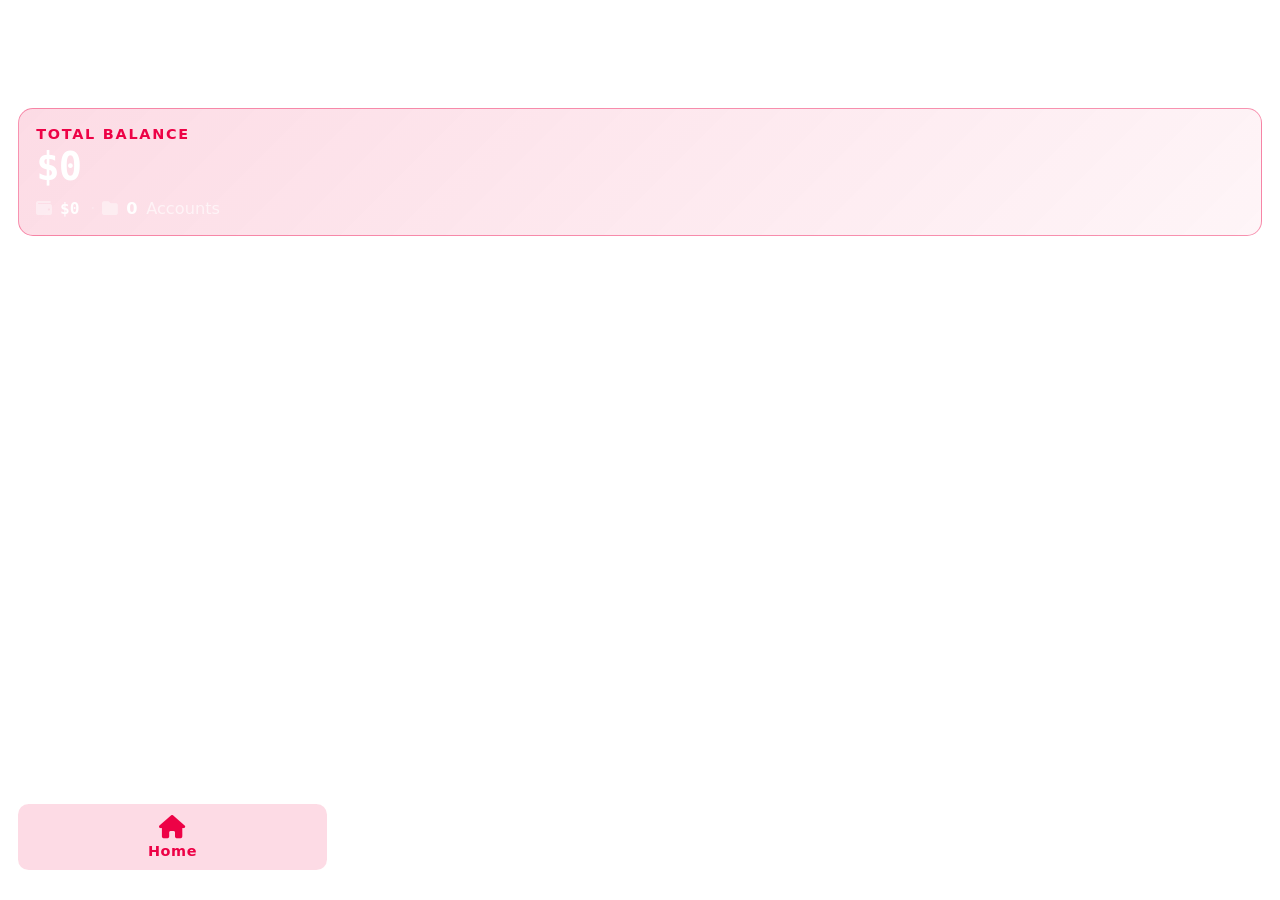
<file: phone/ui/index.html>
<!-- ╔══════════════════════════════════════════════════════════╗
     ║                  qb-banking — by Nerd                    ║
     ║          Developed & maintained by Nerd Studio           ║
     ║              Released under © Nerd 2026                  ║
     ╚══════════════════════════════════════════════════════════╝ -->
<!DOCTYPE html>
<!-- lang/dir set by JS once we detect lb-phone's language. -->
<html>
<head>
<meta charset="UTF-8" />
<meta name="viewport" content="width=device-width, initial-scale=1, maximum-scale=1" />
<title>Fleeca Bank</title>
<link rel="stylesheet" href="style.css" />
<link rel="stylesheet" href="https://cdnjs.cloudflare.com/ajax/libs/font-awesome/6.5.1/css/all.min.css" />
</head>
<body>
<div id="app">

    <!-- ============== HEADER (compact, iOS-like) ============== -->
    <header class="hdr">
        <div class="hdr-title">
            <span data-i18n="appName">Fleeca Bank</span>
            <span class="hdr-tier" id="hdrTier"></span>
        </div>
        <button class="hdr-btn" id="refreshBtn" data-i18n-title="refresh" title="Refresh">
            <i class="fas fa-rotate-right" id="refreshIcon"></i>
        </button>
        <button class="hdr-btn" id="privacyBtn" data-i18n-title="hideBalance" title="Hide balance">
            <i class="fas fa-eye" id="privacyIcon"></i>
        </button>
    </header>

    <!-- ============== BODY ============== -->
    <main class="body">

        <!-- HERO BALANCE -->
        <div class="hero">
            <div class="hero-label" data-i18n="totalBalance">Total Balance</div>
            <div class="hero-value" id="totalBalance">$0</div>
            <div class="hero-stats">
                <span><i class="fas fa-wallet"></i><b id="hdrCash">$0</b></span>
                <span class="dot-sep">·</span>
                <span><i class="fas fa-folder"></i><b id="hdrAccounts">0</b> <span data-i18n="accounts">accounts</span></span>
            </div>
        </div>

        <!-- Frozen pill -->
        <div class="frozen-pill hidden" id="frozenPill">
            <div class="fp-l">
                <i class="fas fa-snowflake"></i>
                <div>
                    <div class="fp-label" data-i18n="frozen">Frozen</div>
                    <div class="fp-value" id="frozenValue">$0</div>
                </div>
            </div>
            <button class="fp-btn" id="claimBtn" data-i18n="claim">Claim</button>
        </div>

        <!-- HOME -->
        <section class="page active" data-page="home">
            <div class="section-title" data-i18n="yourAccounts">Your Accounts</div>
            <div class="acc-list" id="accList">
                <div class="empty">
                    <i class="fas fa-folder-open"></i>
                    <div data-i18n="noAccounts">No accounts yet</div>
                    <div class="empty-sub" data-i18n="visitBank">Visit a Fleeca to open one</div>
                </div>
            </div>
        </section>

        <!-- SEND -->
        <section class="page" data-page="send">
            <div class="section-title" data-i18n="sendMoney">Send Money</div>

            <div class="field">
                <label data-i18n="from">From Account</label>
                <select id="sendFrom"></select>
            </div>

            <div class="field">
                <label data-i18n="recipientType">Recipient</label>
                <div class="seg" id="sendType">
                    <button class="seg-btn active" data-tt="phone_contact" data-i18n="phoneContact">Contact</button>
                    <button class="seg-btn"        data-tt="player_id"     data-i18n="playerId">Player ID</button>
                    <button class="seg-btn"        data-tt="citizen_id"    data-i18n="citizenId">Citizen ID</button>
                </div>
            </div>

            <!-- Manual entry input — shown for player_id / citizen_id -->
            <div class="field" id="sendTargetWrap">
                <label id="sendTargetLabel" data-i18n="playerId">Player ID</label>
                <input type="text" id="sendTarget" placeholder="4" />
            </div>

            <!-- Phone-contact picker — shown when "Contact" is selected -->
            <div class="field" id="sendContactWrap">
                <label data-i18n="phoneContact">Contact</label>
                <button class="contact-pick-btn" id="contactPickBtn">
                    <i class="fas fa-address-book"></i>
                    <span class="cpb-name" id="contactPickedName" data-i18n="tapToChoose">Tap to choose a contact</span>
                    <span class="cpb-num" id="contactPickedNum"></span>
                    <i class="fas fa-chevron-right cpb-arrow"></i>
                </button>
            </div>

            <div class="field">
                <label data-i18n="amount">Amount</label>
                <div class="amt-wrap">
                    <span class="amt-cur">$</span>
                    <input type="number" id="sendAmount" min="1" placeholder="0" />
                </div>
            </div>

            <div class="field">
                <label data-i18n="pin">PIN</label>
                <input type="password" id="sendPin" maxlength="4" placeholder="••••" />
            </div>

            <button class="btn-primary" id="sendBtn">
                <i class="fas fa-paper-plane"></i>
                <span data-i18n="sendBtn">Send Transfer</span>
            </button>
            <div class="form-error" id="sendError"></div>
        </section>

        <!-- HISTORY -->
        <section class="page" data-page="history">
            <div class="section-title">
                <span data-i18n="history">History</span>
                <select id="histAcc" class="inline-sel"></select>
            </div>
            <div class="hist-list" id="histList">
                <div class="empty">
                    <i class="fas fa-receipt"></i>
                    <div data-i18n="noHistory">No transactions</div>
                </div>
            </div>
        </section>

        <!-- SETTINGS -->
        <section class="page" data-page="settings">
            <!-- Quick actions group -->
            <div class="group-title" data-i18n="quickActions">Quick Actions</div>
            <div class="settings-list">
                <button class="settings-row" id="rowCreateAcc">
                    <div class="srow-icon teal"><i class="fas fa-plus"></i></div>
                    <div class="srow-info">
                        <div class="srow-title" data-i18n="createAccount">Create Account</div>
                        <div class="srow-sub" data-i18n="createAccountSub">Open a new individual or joint account</div>
                    </div>
                    <i class="fas fa-chevron-right srow-arrow"></i>
                </button>
                <button class="settings-row hidden" id="rowInvites">
                    <div class="srow-icon orange"><i class="fas fa-envelope"></i></div>
                    <div class="srow-info">
                        <div class="srow-title" data-i18n="pendingInvites">Pending Invitations</div>
                        <div class="srow-sub" id="invitesSub">0</div>
                    </div>
                    <i class="fas fa-chevron-right srow-arrow"></i>
                </button>
            </div>

            <!-- Per-account management -->
            <div class="group-title" data-i18n="manageAccounts">Manage Accounts</div>
            <div class="settings-list" id="acctMgmtList">
                <div class="empty">
                    <i class="fas fa-folder-open"></i>
                    <div data-i18n="noAccounts">No accounts yet</div>
                </div>
            </div>

            <!-- App -->
            <div class="group-title" data-i18n="app">App</div>
            <div class="settings-list">
                <button class="settings-row" id="rowAbout">
                    <div class="srow-icon blue"><i class="fas fa-circle-info"></i></div>
                    <div class="srow-info">
                        <div class="srow-title" data-i18n="aboutApp">About</div>
                        <div class="srow-sub">Fleeca Bank · v1.0.0</div>
                    </div>
                    <i class="fas fa-chevron-right srow-arrow"></i>
                </button>
            </div>
        </section>

        <!-- ACCOUNT DETAIL — opened from Settings, has its own back button -->
        <section class="page" data-page="acct-detail">
            <header class="sub-hdr">
                <button class="back-btn" id="acctBack" aria-label="Back">
                    <i class="fas fa-chevron-left"></i>
                </button>
                <div class="sub-hdr-title" id="acctDetTitle">Account</div>
            </header>

            <!-- Account hero card (with current icon/color) -->
            <div class="acct-hero" id="acctHero">
                <div class="acct-hero-icon" id="acctHeroIcon"><i class="fas fa-user"></i></div>
                <div class="acct-hero-name" id="acctHeroName">—</div>
                <div class="acct-hero-num"  id="acctHeroNum">—</div>
                <div class="acct-hero-bal"  id="acctHeroBal">$0</div>
            </div>

            <div class="settings-list" id="acctActionsList">
                <!-- Built dynamically per-account in JS -->
            </div>
        </section>
    </main>

    <!-- ============== TAB BAR (bottom-fixed, iOS-like) ============== -->
    <nav class="tabs">
        <button class="tab active" data-tab="home">
            <i class="fas fa-house"></i>
            <span data-i18n="home">Home</span>
        </button>
        <button class="tab" data-tab="send">
            <i class="fas fa-paper-plane"></i>
            <span data-i18n="send">Send</span>
        </button>
        <button class="tab" data-tab="history">
            <i class="fas fa-clock-rotate-left"></i>
            <span data-i18n="history">History</span>
        </button>
        <button class="tab" data-tab="settings">
            <i class="fas fa-gear"></i>
            <span data-i18n="settings">Settings</span>
        </button>
    </nav>

    <!-- ============== MODAL ============== -->
    <div class="modal hidden" id="modal">
        <div class="modal-card">
            <div class="modal-grip"></div>
            <div class="modal-head">
                <div class="modal-title" id="modalTitle">Title</div>
                <button class="modal-x" id="modalClose"><i class="fas fa-times"></i></button>
            </div>
            <div class="modal-body" id="modalBody"></div>
            <div class="modal-foot">
                <button class="btn-ghost"   id="modalCancel" data-i18n="cancel">Cancel</button>
                <button class="btn-primary" id="modalOk"    data-i18n="confirm">Confirm</button>
            </div>
        </div>
    </div>

    <!-- ============== TOAST ============== -->
    <div class="toast hidden" id="toast"></div>
</div>
<script src="script.js"></script>
</body>
</html>
</file>
<file: phone/ui/style.css>
/* ╔══════════════════════════════════════════════════════════╗
   ║                  qb-banking — by Nerd                    ║
   ║          Developed & maintained by Nerd Studio           ║
   ║              Released under © Nerd 2026                  ║
   ╚══════════════════════════════════════════════════════════╝ */
/* =========================================================
   qb-banking — designed to feel native to LB Phone
   - All sizing in rem/em (fixBlur requirement)
   - data-theme="light|dark|phone" theming
   - dir="rtl" aware
   - iOS-style rounded corners, compact spacing
   ========================================================= */

* { box-sizing: border-box; margin: 0; padding: 0; }

/* Global zoom knob — scales every rem-sized element uniformly. */
html { font-size: 110%; }

html, body {
    width: 100%; height: 100%;
    background: transparent;
    font-family: -apple-system, BlinkMacSystemFont, 'Segoe UI', 'SF Pro Display',
                 system-ui, 'Helvetica Neue', sans-serif;
    -webkit-font-smoothing: antialiased;
    -moz-osx-font-smoothing: grayscale;
    overflow: hidden;
    user-select: none;
    color: var(--c-text);
}

button { font-family: inherit; cursor: pointer; outline: none; border: none; background: none; }
input, select, textarea { font-family: inherit; outline: none; }

/* Generic utility — overrides any per-element display */
.hidden { display: none !important; }

/* =====================================================
   MOTION TOKENS — one place to tune the "feel" of the app.
   The spring curve is the iOS-style ease-out: starts fast, settles soft.
   ===================================================== */
:root {
    --ease-spring: cubic-bezier(0.32, 0.72, 0, 1);
    --ease-soft:   cubic-bezier(0.16, 1, 0.3, 1);
    --ease-snap:   cubic-bezier(0.2, 0, 0.1, 1);
    --dur-quick:   0.16s;
    --dur-base:    0.26s;
    --dur-page:    0.34s;
}

/* Universal tap feedback: every clickable surface scales slightly on press,
   giving a satisfying tactile feel without needing a JS handler.
   The press state is shorter than the release so it feels responsive. */
button, .acc-card, .settings-row, .contact-item, .member-row,
.tab, .seg-btn, .picker-cell, .color-dot, .hdr-btn {
    -webkit-tap-highlight-color: transparent;
    transition-timing-function: var(--ease-spring) !important;
}
button:active, .acc-card:active, .settings-row:active, .contact-item:active,
.member-row:active, .seg-btn:active, .picker-cell:active, .color-dot:active,
.hdr-btn:active, .tab:active, .back-btn:active, .acc-send:active,
.contact-pick-btn:active, .modal-x:active {
    transform: scale(0.97);
    transition-duration: 0.06s;
}
.btn-primary:active, .fp-btn:active, .kick-btn:active { transform: scale(0.96); }

/* =====================================================
   THEME TOKENS
   ===================================================== */
:root,
[data-theme="dark"],
[data-theme="phone"] {
    --c-bg:           transparent;
    --c-card:         rgba(255,255,255,0.05);
    --c-card-h:       rgba(255,255,255,0.08);
    --c-card-2:       rgba(255,255,255,0.03);
    --c-border:       rgba(255,255,255,0.08);
    --c-border-h:     rgba(255,255,255,0.16);
    --c-text:         rgba(255,255,255,0.95);
    --c-text-sec:     rgba(255,255,255,0.62);
    --c-text-dim:     rgba(255,255,255,0.40);
    --c-green:        #34d399;
    --c-green-bg:     rgba(52,211,153,0.14);
    --c-green-bdr:    rgba(52,211,153,0.30);
    --c-red:          #f87171;
    --c-red-bg:       rgba(248,113,113,0.14);
    --c-red-bdr:      rgba(248,113,113,0.30);
    --c-blue:         #60a5fa;
    --c-blue-bg:      rgba(96,165,250,0.14);
    --c-blue-bdr:     rgba(96,165,250,0.30);
    --c-orange:       #fbbf24;
    --c-orange-bg:    rgba(251,191,36,0.14);
    --c-cyan:         #22d3ee;
    --c-cyan-bg:      rgba(34,211,238,0.14);
    --c-cyan-bdr:     rgba(34,211,238,0.30);
    --c-purple:       #a78bfa;
    --c-purple-bg:    rgba(167,139,250,0.14);
}

[data-theme="light"] {
    --c-bg:           transparent;
    --c-card:         rgba(0,0,0,0.04);
    --c-card-h:       rgba(0,0,0,0.07);
    --c-card-2:       rgba(0,0,0,0.025);
    --c-border:       rgba(0,0,0,0.08);
    --c-border-h:     rgba(0,0,0,0.16);
    --c-text:         #1a1a1a;
    --c-text-sec:     rgba(15,17,22,0.65);
    --c-text-dim:     rgba(15,17,22,0.40);
    --c-green:        #16a34a;
    --c-green-bg:     rgba(22,163,74,0.10);
    --c-green-bdr:    rgba(22,163,74,0.25);
    --c-red:          #dc2626;
    --c-red-bg:       rgba(220,38,38,0.10);
    --c-red-bdr:      rgba(220,38,38,0.25);
    --c-blue:         #2563eb;
    --c-blue-bg:      rgba(37,99,235,0.10);
    --c-blue-bdr:     rgba(37,99,235,0.25);
    --c-orange:       #d97706;
    --c-orange-bg:    rgba(217,119,6,0.10);
    --c-cyan:         #0891b2;
    --c-cyan-bg:      rgba(8,145,178,0.10);
    --c-cyan-bdr:     rgba(8,145,178,0.25);
    --c-purple:       #7c3aed;
    --c-purple-bg:    rgba(124,58,237,0.10);
}

/* =====================================================
   APP SHELL
   ===================================================== */
#app {
    width: 100%; height: 100%;
    background: var(--c-bg);
    color: var(--c-text);
    display: flex; flex-direction: column;
}

/* =====================================================
   HEADER — top padding leaves room for the lb-phone status bar
   (system time, dynamic-island, signal, battery). lb-phone V2 uses an
   iOS-style ~50px (3.1rem) status bar drawn on top of the app's iframe,
   so we keep that whole area clear.
   ===================================================== */
.hdr {
    flex-shrink: 0;
    display: flex; align-items: center; justify-content: space-between;
    padding: 3.4rem 1rem 0.55rem;
    gap: 0.6rem;
    min-width: 0;
}
.hdr-title {
    flex: 1; min-width: 0;
    display: flex; align-items: baseline; gap: 0.5rem;
    font-size: 1.35rem;
    font-weight: 700;
    color: var(--c-text);
    letter-spacing: -0.01em;
    white-space: nowrap; overflow: hidden; text-overflow: ellipsis;
}
.hdr-title > span:first-child {
    overflow: hidden; text-overflow: ellipsis;
}
.hdr-tier {
    flex-shrink: 0;
    font-size: 0.72rem; font-weight: 700;
    padding: 0.22rem 0.55rem;
    background: var(--c-green-bg);
    color: var(--c-green);
    border-radius: 0.3rem;
    letter-spacing: 0.08em;
    text-transform: uppercase;
}
.hdr-tier:empty { display: none; }
.hdr-tier.bronze   { background: rgba(180,83,9,0.18); color: #d97706; }
.hdr-tier.silver   { background: rgba(148,163,184,0.18); color: #cbd5e1; }
.hdr-tier.gold     { background: rgba(234,179,8,0.18); color: #facc15; }
.hdr-tier.platinum { background: rgba(167,139,250,0.18); color: var(--c-purple); }

.hdr-btn {
    flex-shrink: 0;
    width: 2rem; height: 2rem;
    display: flex; align-items: center; justify-content: center;
    background: var(--c-card);
    color: var(--c-text-sec);
    font-size: 0.85rem;
    border-radius: 50%;
    transition: all 0.2s ease;
}
.hdr-btn:hover { background: var(--c-card-h); color: var(--c-text); }

/* =====================================================
   BODY (scrollable)
   ===================================================== */
.body {
    flex: 1;
    overflow-y: auto;
    padding: 0 1rem 0.6rem;
    -webkit-overflow-scrolling: touch;
    overscroll-behavior: contain;
    scroll-behavior: smooth;
}
.body::-webkit-scrollbar { width: 0; }

/* =====================================================
   HERO BALANCE (compact, iOS card style)
   ===================================================== */
.hero {
    margin: 0.2rem 0 0.7rem;
    padding: 0.95rem 1rem;
    background: linear-gradient(135deg,
                  var(--c-green-bg) 0%,
                  rgba(52,211,153,0.04) 100%);
    border: 1px solid var(--c-green-bdr);
    border-radius: 0.85rem;
    display: flex; flex-direction: column; gap: 0.25rem;
}
.hero-label {
    font-size: 0.82rem;
    color: var(--c-green); opacity: 0.8;
    text-transform: uppercase;
    letter-spacing: 0.12em;
    font-weight: 700;
}
.hero-value {
    font-size: 2.2rem;
    font-weight: 700;
    color: var(--c-green);
    font-variant-numeric: tabular-nums;
    line-height: 1.1;
    letter-spacing: -0.02em;
    transition: transform var(--dur-base) var(--ease-spring),
                color var(--dur-base) var(--ease-spring);
}
.hero-stats {
    display: flex; align-items: center; gap: 0.4rem;
    font-size: 0.92rem;
    color: var(--c-text-sec);
    flex-wrap: wrap;
    margin-top: 0.35rem;
}
.hero-stats i { font-size: 0.9rem; margin-right: 0.25rem; opacity: 0.7; }
.hero-stats b { font-weight: 600; color: var(--c-text); margin: 0 0.2rem; }
.dot-sep { opacity: 0.4; }

/* Frozen pill — no entry animation. Toggling .hidden is enough; an
   animation here would re-fire on every snapshot push and feel like
   a flash. */
.frozen-pill {
    margin: 0 0 0.7rem;
    padding: 0.6rem 0.85rem;
    background: var(--c-cyan-bg);
    border: 1px solid var(--c-cyan-bdr);
    border-radius: 0.7rem;
    display: flex; align-items: center; justify-content: space-between;
}
.frozen-pill.hidden { display: none; }
.fp-l { display: flex; align-items: center; gap: 0.6rem; color: var(--c-cyan); }
.fp-l > i { font-size: 1rem; }
.fp-label {
    font-size: 0.72rem; opacity: 0.85;
    text-transform: uppercase; letter-spacing: 0.1em; font-weight: 700;
}
.fp-value {
    font-size: 1.15rem; font-weight: 700;
    line-height: 1.1; margin-top: 0.1rem;
    font-variant-numeric: tabular-nums;
}
.fp-btn {
    padding: 0.6rem 1.05rem;
    background: var(--c-cyan); color: #0d1117;
    border-radius: 0.45rem;
    font-size: 0.85rem; font-weight: 700;
    text-transform: uppercase; letter-spacing: 0.08em;
    transition: opacity 0.2s ease;
}
.fp-btn:hover { opacity: 0.85; }

/* =====================================================
   PAGES
   ===================================================== */
.page { display: none; }
.page.active { display: block; }
/* Page entry animations are gated behind `.is-fresh` so they only run
   when JS adds it (tab switch / first mount). On a state-update render
   the class is absent → page just stays put without re-animating. */
.page.active.is-fresh                            { animation: pageEnter   var(--dur-page) var(--ease-spring); }
.page[data-page="acct-detail"].active.is-fresh   { animation: pageSlideIn var(--dur-page) var(--ease-spring); }
[dir="rtl"] .page[data-page="acct-detail"].active.is-fresh {
    animation: pageSlideInRtl var(--dur-page) var(--ease-spring);
}

@keyframes pageEnter      { from { opacity: 0; transform: translateY(0.4rem); } to { opacity: 1; transform: none; } }
@keyframes pageSlideIn    { from { opacity: 0; transform: translateX(1.5rem); } to { opacity: 1; transform: none; } }
@keyframes pageSlideInRtl { from { opacity: 0; transform: translateX(-1.5rem); } to { opacity: 1; transform: none; } }
@keyframes slideUp { from { transform: translateY(100%); } to { transform: translateY(0); } }

/* Subtle list stagger — opt-in via the `.is-fresh` class on the parent
   list. JS adds the class on tab navigation / first mount, removes it on
   incremental state updates so the list doesn't re-flicker every time
   we get a fresh snapshot or the user toggles language. */
.is-fresh > * {
    animation: itemEnter 0.32s var(--ease-spring) backwards;
}
.is-fresh > *:nth-child(1) { animation-delay: 0.02s; }
.is-fresh > *:nth-child(2) { animation-delay: 0.06s; }
.is-fresh > *:nth-child(3) { animation-delay: 0.10s; }
.is-fresh > *:nth-child(4) { animation-delay: 0.14s; }
.is-fresh > *:nth-child(5) { animation-delay: 0.18s; }
.is-fresh > *:nth-child(n+6) { animation-delay: 0.22s; }

@keyframes itemEnter {
    from { opacity: 0; transform: translateY(0.5rem); }
    to   { opacity: 1; transform: none; }
}

.section-title {
    display: flex; align-items: center; justify-content: space-between;
    font-size: 0.86rem;
    color: var(--c-text-dim);
    text-transform: uppercase;
    letter-spacing: 0.1em;
    font-weight: 700;
    margin: 0.6rem 0 0.7rem;
}

/* =====================================================
   ACCOUNT CARDS
   ===================================================== */
.acc-list { display: flex; flex-direction: column; gap: 0.5rem; }
.acc-card {
    background: var(--c-card);
    border-radius: 0.75rem;
    padding: 0.85rem 0.95rem;
    transition: background 0.2s ease;
}
.acc-card:hover { background: var(--c-card-h); }

.acc-top {
    display: flex; align-items: center; justify-content: space-between;
    margin-bottom: 0.4rem;
    gap: 0.5rem;
}
.acc-name {
    display: flex; align-items: center; gap: 0.6rem;
    font-size: 1.2rem; font-weight: 600; color: var(--c-text);
    min-width: 0;
}
.acc-name span { white-space: nowrap; overflow: hidden; text-overflow: ellipsis; }
.acc-icon {
    width: 2.2rem; height: 2.2rem;
    flex-shrink: 0;
    display: flex; align-items: center; justify-content: center;
    background: var(--c-green-bg);
    color: var(--c-green);
    border-radius: 0.5rem;
    font-size: 0.95rem;
}
.acc-icon.joint  { background: var(--c-purple-bg); color: var(--c-purple); }
.acc-icon.frozen { background: var(--c-cyan-bg); color: var(--c-cyan); }

.acc-tag {
    flex-shrink: 0;
    font-size: 0.72rem; font-weight: 700;
    padding: 0.24rem 0.55rem;
    background: var(--c-card-2);
    border-radius: 0.3rem;
    color: var(--c-text-sec);
    text-transform: uppercase; letter-spacing: 0.08em;
    display: inline-flex; align-items: center; gap: 0.3rem;
}
.acc-tag.primary { background: var(--c-orange-bg); color: var(--c-orange); }
.acc-tag i { font-size: 0.7rem; }

.acc-num {
    font-size: 0.88rem; color: var(--c-text-dim);
    font-variant-numeric: tabular-nums;
    letter-spacing: 0.04em;
    margin-bottom: 0.35rem;
}
.acc-balance {
    font-size: 1.5rem; font-weight: 700;
    color: var(--c-green);
    font-variant-numeric: tabular-nums;
    margin-bottom: 0.75rem;
    letter-spacing: -0.01em;
}

/* "Send from this account" CTA */
.acc-send {
    width: 100%;
    height: 2.6rem;
    display: flex; align-items: center; justify-content: center; gap: 0.5rem;
    background: var(--c-card-2);
    border-radius: 0.5rem;
    color: var(--c-text-sec);
    font-size: 0.92rem; font-weight: 600;
    transition: all 0.18s ease;
}
.acc-send i { font-size: 0.88rem; }
.acc-send:hover { background: var(--c-green-bg); color: var(--c-green); }
.acc-send:disabled { opacity: 0.4; cursor: not-allowed; }
.acc-card.frozen-card { opacity: 0.65; }


/* =====================================================
   EMPTY STATES
   ===================================================== */
.empty {
    display: flex; flex-direction: column; align-items: center;
    text-align: center;
    padding: 2rem 1rem; gap: 0.4rem;
    color: var(--c-text-dim);
}
.empty i { font-size: 2.7rem; opacity: 0.3; margin-bottom: 0.4rem; }
.empty > div { font-size: 1.08rem; color: var(--c-text-sec); font-weight: 500; }
.empty .empty-sub { font-size: 0.92rem; color: var(--c-text-dim); font-weight: 400; }

/* =====================================================
   FORMS
   ===================================================== */
.field { margin-bottom: 0.9rem; }
.field label {
    display: block;
    font-size: 0.8rem; color: var(--c-text-dim);
    text-transform: uppercase; letter-spacing: 0.1em; font-weight: 700;
    margin-bottom: 0.4rem;
}
.field input,
.field select {
    width: 100%;
    padding: 0.85rem 0.9rem;
    background: var(--c-card);
    border: 1px solid transparent;
    border-radius: 0.55rem;
    color: var(--c-text);
    font-size: 1.05rem;
    transition: background var(--dur-quick) var(--ease-spring),
                border-color var(--dur-quick) var(--ease-spring),
                box-shadow var(--dur-quick) var(--ease-spring);
    -webkit-appearance: none;
}
.field input:focus,
.field select:focus {
    background: var(--c-card-h);
    border-color: var(--c-green-bdr);
    box-shadow: 0 0 0 0.18rem rgba(52,211,153,0.16);
}
.field input::placeholder { color: var(--c-text-dim); }

.amt-wrap { position: relative; display: flex; align-items: center; }
.amt-cur {
    position: absolute; left: 0.85rem;
    color: var(--c-text-dim); font-weight: 700; font-size: 0.95rem;
    pointer-events: none;
}
[dir="rtl"] .amt-cur { left: auto; right: 0.85rem; }
.amt-wrap input { padding-left: 1.7rem; }
[dir="rtl"] .amt-wrap input { padding-left: 0.8rem; padding-right: 1.7rem; }

.seg {
    display: flex;
    background: var(--c-card-2);
    padding: 0.22rem;
    border-radius: 0.6rem;
    gap: 0;
}
.seg-btn {
    flex: 1;
    height: 2.5rem;
    background: transparent;
    border-radius: 0.4rem;
    color: var(--c-text-sec);
    font-size: 0.92rem;
    font-weight: 600; letter-spacing: 0.04em;
    transition: all 0.2s ease;
}
.seg-btn.active {
    background: var(--c-card-h);
    color: var(--c-green);
    box-shadow: 0 0.05rem 0.2rem rgba(0,0,0,0.15);
}

.inline-sel {
    background: var(--c-card);
    color: var(--c-text);
    padding: 0.4rem 0.65rem;
    font-size: 0.88rem;
    border-radius: 0.4rem;
    text-transform: none;
    letter-spacing: 0;
    border: none;
}

.btn-primary {
    width: 100%;
    padding: 1rem 1rem;
    background: var(--c-green);
    color: #0d1117;
    border-radius: 0.6rem;
    font-size: 1rem; font-weight: 700;
    text-transform: uppercase; letter-spacing: 0.08em;
    display: flex; align-items: center; justify-content: center; gap: 0.55rem;
    transition: opacity 0.18s ease, transform 0.15s ease;
}
.btn-primary:hover { opacity: 0.92; }
.btn-primary:active { transform: scale(0.98); }

.btn-ghost {
    padding: 0.85rem 1rem;
    background: var(--c-card);
    border-radius: 0.5rem;
    color: var(--c-text);
    font-size: 0.95rem; font-weight: 600;
    transition: background 0.18s ease;
}
.btn-ghost:hover { background: var(--c-card-h); }

.form-error {
    color: var(--c-red);
    font-size: 0.88rem; margin-top: 0.5rem; min-height: 1rem;
}

/* =====================================================
   HISTORY
   ===================================================== */
.hist-list { display: flex; flex-direction: column; gap: 0.5rem; }
.hist-item {
    display: flex; align-items: center; gap: 0.85rem;
    padding: 0.8rem 0.9rem;
    background: var(--c-card);
    border-radius: 0.6rem;
}
.hist-icon {
    width: 2.45rem; height: 2.45rem;
    flex-shrink: 0;
    display: flex; align-items: center; justify-content: center;
    border-radius: 0.5rem;
    font-size: 0.98rem;
}
.hist-icon.in  { background: var(--c-green-bg);  color: var(--c-green); }
.hist-icon.out { background: var(--c-red-bg);    color: var(--c-red); }
.hist-icon.adm { background: var(--c-blue-bg);   color: var(--c-blue); }
.hist-icon.int { background: var(--c-purple-bg); color: var(--c-purple); }
.hist-info { flex: 1; min-width: 0; }
.hist-title {
    font-size: 1.02rem; font-weight: 600; color: var(--c-text);
    white-space: nowrap; overflow: hidden; text-overflow: ellipsis;
}
.hist-meta { font-size: 0.85rem; color: var(--c-text-dim); margin-top: 0.15rem; }
.hist-amt {
    font-size: 1.12rem; font-weight: 700;
    text-align: right;
    font-variant-numeric: tabular-nums;
    flex-shrink: 0;
}
.hist-amt.pos { color: var(--c-green); }
.hist-amt.neg { color: var(--c-red); }
[dir="rtl"] .hist-amt { text-align: left; }

/* =====================================================
   TAB BAR — iOS style. Bottom margin clears the lb-phone V2
   home indicator (~1.2rem of safe area at the very bottom).
   ===================================================== */
.tabs {
    flex-shrink: 0;
    display: flex;
    background: var(--c-card-2);
    padding: 0.3rem 0.4rem;
    margin: 0.3rem 0.6rem 1.4rem;
    border-radius: 0.85rem;
    gap: 0.1rem;
}
.tab {
    flex: 1;
    padding: 0.65rem 0.4rem;
    display: flex; flex-direction: column; align-items: center; justify-content: center;
    gap: 0.28rem;
    border-radius: 0.6rem;
    background: transparent;
    color: var(--c-text-dim);
    font-size: 0.82rem;
    font-weight: 600;
    letter-spacing: 0.04em;
    transition: color var(--dur-base) var(--ease-spring),
                background var(--dur-base) var(--ease-spring),
                transform 0.06s var(--ease-spring);
}
.tab i {
    font-size: 1.25rem;
    transition: transform var(--dur-base) var(--ease-spring);
}
.tab.active {
    color: var(--c-green);
    background: var(--c-green-bg);
}
/* Pop the icon a touch when its tab becomes active */
.tab.active i { transform: translateY(-0.05rem) scale(1.06); }

/* =====================================================
   CONTACT PICKER — button + modal list
   ===================================================== */
.contact-pick-btn {
    width: 100%;
    display: flex; align-items: center; gap: 0.7rem;
    padding: 0.85rem 0.95rem;
    background: var(--c-card);
    border: 1px solid transparent;
    border-radius: 0.55rem;
    color: var(--c-text);
    font-size: 1rem;
    transition: background 0.18s ease, border-color 0.18s ease;
    text-align: left;
}
[dir="rtl"] .contact-pick-btn { text-align: right; }
.contact-pick-btn:hover { background: var(--c-card-h); border-color: var(--c-green-bdr); }
.contact-pick-btn > i:first-child { color: var(--c-green); font-size: 1.05rem; }
.contact-pick-btn .cpb-name { flex: 1; font-weight: 600; min-width: 0; overflow: hidden; text-overflow: ellipsis; }
.contact-pick-btn .cpb-num  { color: var(--c-text-dim); font-variant-numeric: tabular-nums; font-size: 0.88rem; }
.contact-pick-btn .cpb-arrow { color: var(--c-text-dim); font-size: 0.78rem; flex-shrink: 0; }
[dir="rtl"] .contact-pick-btn .cpb-arrow { transform: scaleX(-1); }
.contact-pick-btn.empty .cpb-name { color: var(--c-text-dim); font-weight: 500; }

/* Search input shown above the contact list inside the modal */
.contact-search {
    position: relative;
    margin-bottom: 0.6rem;
}
.contact-search > i {
    position: absolute; top: 50%; left: 0.85rem;
    transform: translateY(-50%);
    color: var(--c-text-dim); font-size: 0.85rem;
    pointer-events: none;
}
[dir="rtl"] .contact-search > i { left: auto; right: 0.85rem; }
.contact-search input {
    width: 100%;
    padding: 0.7rem 0.9rem 0.7rem 2.2rem;
    background: var(--c-card);
    border: 1px solid transparent;
    border-radius: 0.5rem;
    color: var(--c-text);
    font-size: 0.95rem;
}
[dir="rtl"] .contact-search input { padding: 0.7rem 2.2rem 0.7rem 0.9rem; }
.contact-search input:focus { background: var(--c-card-h); border-color: var(--c-green-bdr); }

.contact-list {
    display: flex; flex-direction: column; gap: 0.35rem;
    max-height: 40vh;
    overflow-y: auto;
    padding-bottom: 0.3rem;
}
.contact-list::-webkit-scrollbar { width: 0; }
.contact-item {
    display: flex; align-items: center; gap: 0.7rem;
    padding: 0.6rem 0.7rem;
    background: var(--c-card-2);
    border-radius: 0.55rem;
    color: var(--c-text);
    text-align: left;
    transition: background 0.15s ease;
    width: 100%;
}
[dir="rtl"] .contact-item { text-align: right; }
.contact-item:hover { background: var(--c-card-h); }
.contact-avatar {
    width: 2.3rem; height: 2.3rem;
    flex-shrink: 0;
    display: flex; align-items: center; justify-content: center;
    background: var(--c-green-bg);
    color: var(--c-green);
    border-radius: 50%;
    font-size: 0.82rem; font-weight: 700;
    text-transform: uppercase;
    letter-spacing: 0.04em;
}
.contact-info { flex: 1; min-width: 0; }
.contact-name {
    font-size: 0.98rem; font-weight: 600; color: var(--c-text);
    white-space: nowrap; overflow: hidden; text-overflow: ellipsis;
}
.contact-num { font-size: 0.84rem; color: var(--c-text-dim); margin-top: 0.1rem; font-variant-numeric: tabular-nums; }

/* =====================================================
   SETTINGS LIST + group titles
   ===================================================== */
.group-title {
    font-size: 0.74rem;
    color: var(--c-text-dim);
    text-transform: uppercase;
    letter-spacing: 0.12em;
    font-weight: 700;
    margin: 0.9rem 0.2rem 0.4rem;
}
.group-title:first-child { margin-top: 0.3rem; }

.settings-list { display: flex; flex-direction: column; gap: 0.4rem; margin-bottom: 0.5rem; }
.settings-row {
    display: flex; align-items: center; gap: 0.8rem;
    padding: 0.8rem 0.9rem;
    background: var(--c-card);
    border-radius: 0.65rem;
    color: var(--c-text);
    text-align: left;
    transition: background 0.15s ease;
    width: 100%;
}
[dir="rtl"] .settings-row { text-align: right; }
.settings-row:hover { background: var(--c-card-h); }

.srow-icon {
    width: 2.4rem; height: 2.4rem;
    flex-shrink: 0;
    display: flex; align-items: center; justify-content: center;
    border-radius: 0.55rem;
    font-size: 0.95rem;
}
.srow-icon.teal   { background: var(--c-green-bg);  color: var(--c-green); }
.srow-icon.orange { background: var(--c-orange-bg); color: var(--c-orange); }
.srow-icon.blue   { background: var(--c-blue-bg);   color: var(--c-blue); }
.srow-icon.red    { background: var(--c-red-bg);    color: var(--c-red); }

.srow-info { flex: 1; min-width: 0; }
.srow-title {
    font-size: 1rem; font-weight: 600; color: var(--c-text);
    white-space: nowrap; overflow: hidden; text-overflow: ellipsis;
}
.srow-sub {
    font-size: 0.84rem; color: var(--c-text-dim);
    margin-top: 0.12rem;
    white-space: nowrap; overflow: hidden; text-overflow: ellipsis;
}
.srow-arrow { color: var(--c-text-dim); font-size: 0.78rem; flex-shrink: 0; }
[dir="rtl"] .srow-arrow { transform: scaleX(-1); }

.srow-badge {
    flex-shrink: 0;
    font-size: 0.74rem; font-weight: 700;
    padding: 0.18rem 0.5rem;
    background: var(--c-orange-bg); color: var(--c-orange);
    border-radius: 0.4rem;
    margin: 0 0.4rem;
}

/* Settings rows can be shown as "destructive" (close account, leave). */
.settings-row.danger .srow-title { color: var(--c-red); }

/* =====================================================
   SUB-HEADER (Account detail page)
   ===================================================== */
.sub-hdr {
    display: flex; align-items: center; gap: 0.6rem;
    padding: 0 0 0.6rem;
    margin: -0.2rem 0 0.6rem;
}
.back-btn {
    width: 2rem; height: 2rem;
    flex-shrink: 0;
    display: flex; align-items: center; justify-content: center;
    background: var(--c-card);
    color: var(--c-text);
    border-radius: 50%;
    font-size: 0.85rem;
    transition: background 0.18s ease;
}
.back-btn:hover { background: var(--c-card-h); }
[dir="rtl"] .back-btn i { transform: scaleX(-1); }
.sub-hdr-title {
    flex: 1; min-width: 0;
    font-size: 1.18rem; font-weight: 700;
    color: var(--c-text);
    white-space: nowrap; overflow: hidden; text-overflow: ellipsis;
}

/* Account hero card on detail page — visualises icon + color */
.acct-hero {
    display: flex; flex-direction: column; align-items: center;
    text-align: center;
    padding: 1.1rem 1rem 1.2rem;
    background: var(--c-card);
    border-radius: 0.85rem;
    margin-bottom: 0.9rem;
}
.acct-hero-icon {
    width: 4rem; height: 4rem;
    display: flex; align-items: center; justify-content: center;
    border-radius: 50%;
    background: var(--c-green-bg);
    color: var(--c-green);
    font-size: 1.6rem;
    margin-bottom: 0.5rem;
    transition: background var(--dur-base) var(--ease-spring),
                color var(--dur-base) var(--ease-spring);
}
/* Only animate the hero icon on a fresh page entry, not on data updates */
.page.is-fresh .acct-hero-icon { animation: heroIn 0.5s var(--ease-soft) backwards; }
@keyframes heroIn {
    from { opacity: 0; transform: scale(0.6); }
    to   { opacity: 1; transform: scale(1); }
}

/* Picker cells / color strip — modals open fresh each time so always
   animate; no need to gate behind `is-fresh`. */
.picker-grid > *, .color-strip > * { animation: itemEnter 0.34s var(--ease-spring) backwards; }
.picker-grid > *:nth-child(1)  { animation-delay: 0.02s; }
.picker-grid > *:nth-child(2)  { animation-delay: 0.04s; }
.picker-grid > *:nth-child(3)  { animation-delay: 0.06s; }
.picker-grid > *:nth-child(4)  { animation-delay: 0.08s; }
.picker-grid > *:nth-child(5)  { animation-delay: 0.10s; }
.picker-grid > *:nth-child(6)  { animation-delay: 0.12s; }
.picker-grid > *:nth-child(n+7){ animation-delay: 0.14s; }
.color-strip > *:nth-child(1) { animation-delay: 0.02s; }
.color-strip > *:nth-child(2) { animation-delay: 0.05s; }
.color-strip > *:nth-child(3) { animation-delay: 0.08s; }
.color-strip > *:nth-child(4) { animation-delay: 0.11s; }
.color-strip > *:nth-child(5) { animation-delay: 0.14s; }
.color-strip > *:nth-child(n+6){ animation-delay: 0.17s; }
.acct-hero-name { font-size: 1.25rem; font-weight: 700; color: var(--c-text); margin-bottom: 0.15rem; }
.acct-hero-num  { font-size: 0.88rem; color: var(--c-text-dim); font-variant-numeric: tabular-nums; letter-spacing: 0.04em; }
.acct-hero-bal  { font-size: 1.6rem; font-weight: 700; color: var(--c-green); margin-top: 0.4rem; font-variant-numeric: tabular-nums; }

/* Color tint helpers for the hero icon. Mirrors qb-banking palette. */
.tint-green   { background: var(--c-green-bg);  color: var(--c-green);  }
.tint-blue    { background: var(--c-blue-bg);   color: var(--c-blue);   }
.tint-purple  { background: var(--c-purple-bg); color: var(--c-purple); }
.tint-orange  { background: var(--c-orange-bg); color: var(--c-orange); }
.tint-cyan    { background: var(--c-cyan-bg);   color: var(--c-cyan);   }
.tint-red     { background: var(--c-red-bg);    color: var(--c-red);    }
.tint-gold    { background: rgba(234,179,8,0.16); color: #facc15; }

/* =====================================================
   ICON & COLOR PICKERS
   ===================================================== */
.picker-grid {
    display: grid;
    grid-template-columns: repeat(6, 1fr);
    gap: 0.4rem;
    margin-bottom: 0.6rem;
}
.picker-cell {
    aspect-ratio: 1 / 1;
    display: flex; align-items: center; justify-content: center;
    background: var(--c-card-2);
    border-radius: 0.6rem;
    color: var(--c-text-sec);
    font-size: 1rem;
    transition: all 0.18s ease;
}
.picker-cell:hover { background: var(--c-card-h); color: var(--c-text); }
.picker-cell.active {
    background: var(--c-green-bg);
    color: var(--c-green);
    box-shadow: inset 0 0 0 0.12rem var(--c-green-bdr);
}
.color-strip {
    display: flex; gap: 0.45rem;
    margin-bottom: 0.6rem;
    flex-wrap: wrap;
}
.color-dot {
    width: 2.1rem; height: 2.1rem;
    display: flex; align-items: center; justify-content: center;
    border-radius: 50%;
    transition: all 0.18s ease;
    color: transparent;
    font-size: 0.85rem;
    box-shadow: inset 0 0 0 0.12rem rgba(255,255,255,0.08);
}
.color-dot.active { color: rgba(0,0,0,0.7); transform: scale(1.05); box-shadow: inset 0 0 0 0.16rem rgba(255,255,255,0.65); }
.color-dot[data-color="green"]  { background: #34d399; }
.color-dot[data-color="blue"]   { background: #60a5fa; }
.color-dot[data-color="purple"] { background: #a78bfa; }
.color-dot[data-color="orange"] { background: #fbbf24; }
.color-dot[data-color="cyan"]   { background: #22d3ee; }
.color-dot[data-color="red"]    { background: #f87171; }
.color-dot[data-color="gold"]   { background: #facc15; }

/* =====================================================
   MEMBERS LIST (joint accounts)
   ===================================================== */
.member-list { display: flex; flex-direction: column; gap: 0.4rem; }
.member-row {
    display: flex; align-items: center; gap: 0.7rem;
    padding: 0.6rem 0.7rem;
    background: var(--c-card-2);
    border-radius: 0.55rem;
}
.member-avatar {
    width: 2.2rem; height: 2.2rem;
    flex-shrink: 0;
    display: flex; align-items: center; justify-content: center;
    background: var(--c-purple-bg);
    color: var(--c-purple);
    border-radius: 50%;
    font-size: 0.78rem; font-weight: 700;
    text-transform: uppercase;
}
.member-info { flex: 1; min-width: 0; }
.member-name { font-size: 0.98rem; font-weight: 600; color: var(--c-text);
               white-space: nowrap; overflow: hidden; text-overflow: ellipsis; }
.member-role { font-size: 0.8rem; color: var(--c-text-dim); margin-top: 0.1rem; }
.member-row .kick-btn {
    flex-shrink: 0;
    width: 1.95rem; height: 1.95rem;
    display: flex; align-items: center; justify-content: center;
    background: var(--c-red-bg);
    color: var(--c-red);
    border-radius: 50%;
    font-size: 0.78rem;
    transition: opacity 0.15s ease;
}
.member-row .kick-btn:hover { opacity: 0.85; }

/* =====================================================
   MODAL — iOS-style bottom sheet
   ===================================================== */
.modal {
    position: fixed; inset: 0;
    background: rgba(0,0,0,0.55);
    display: flex; align-items: flex-end; justify-content: center;
    z-index: 100;
    animation: backdropIn var(--dur-base) var(--ease-spring);
}
.modal.hidden { display: none; }
.modal-card {
    width: 100%;
    background: #18181b;
    border-radius: 1rem 1rem 0 0;
    animation: sheetIn 0.42s var(--ease-soft);
    padding-bottom: 0.8rem;
}

@keyframes backdropIn { from { opacity: 0; } to { opacity: 1; } }
@keyframes sheetIn {
    from { transform: translateY(100%); opacity: 0.6; }
    to   { transform: translateY(0);    opacity: 1; }
}
[data-theme="light"] .modal-card { background: #ffffff; }
.modal-grip {
    width: 2.2rem; height: 0.25rem;
    background: var(--c-border-h);
    border-radius: 0.15rem;
    margin: 0.5rem auto 0.3rem;
}
.modal-head {
    display: flex; align-items: center; justify-content: space-between;
    padding: 0.5rem 1rem 0.7rem;
}
.modal-title { font-size: 1.2rem; font-weight: 700; color: var(--c-text); }
.modal-x {
    width: 1.7rem; height: 1.7rem;
    background: var(--c-card);
    border-radius: 50%;
    color: var(--c-text-sec); font-size: 0.7rem;
    display: flex; align-items: center; justify-content: center;
}
.modal-x:hover { color: var(--c-red); background: var(--c-red-bg); }

.modal-body { padding: 0.4rem 1rem; max-height: 55vh; overflow-y: auto; }
.modal-foot {
    display: flex; gap: 0.5rem;
    padding: 0.7rem 1rem 0;
}
.modal-foot .btn-ghost { flex: 1; }
.modal-foot .btn-primary { flex: 2; }

.opt-banner {
    display: flex; gap: 0.6rem; align-items: flex-start;
    padding: 0.8rem 0.9rem;
    background: var(--c-blue-bg);
    border-radius: 0.5rem;
    font-size: 0.92rem; color: var(--c-text-sec);
    line-height: 1.5;
    margin-bottom: 0.9rem;
}
.opt-banner i { color: var(--c-blue); margin-top: 0.1rem; }

/* =====================================================
   TOAST
   ===================================================== */
.toast {
    position: fixed;
    bottom: 6rem;
    left: 50%;
    transform: translateX(-50%);
    padding: 0.8rem 1.2rem;
    background: #1a1a1a;
    color: var(--c-text);
    border-radius: 0.55rem;
    font-size: 0.95rem;
    z-index: 200;
    box-shadow: 0 0.4rem 1.4rem rgba(0,0,0,0.55), 0 0 0 1px rgba(255,255,255,0.04);
    display: flex; align-items: center; gap: 0.6rem;
    animation: toastIn 0.42s var(--ease-soft);
    white-space: nowrap;
    max-width: 90%;
}
[data-theme="light"] .toast { background: #ffffff; box-shadow: 0 0.4rem 1.4rem rgba(0,0,0,0.18); }
.toast.hidden { display: none; }
.toast.success { color: var(--c-green); }
.toast.error   { color: var(--c-red); }
.toast.info    { color: var(--c-blue); }
@keyframes toastIn {
    from { opacity: 0; transform: translateX(-50%) translateY(0.6rem) scale(0.94); }
    to   { opacity: 1; transform: translateX(-50%) translateY(0)       scale(1); }
}

/* ====================================================================
   NERD BRAND OVERRIDE (phone)
   Brand identity → Nerd Pink. Semantic colors stay (green=incoming,
   red=outgoing) so transaction history still reads correctly.
   ==================================================================== */
@import url("https://fonts.googleapis.com/css2?family=Inter:wght@400;500;600;700;800;900&family=JetBrains+Mono:wght@400;500;700;800&family=Bebas+Neue&display=swap");

:root,
[data-theme="dark"],
[data-theme="phone"],
[data-theme="light"] {
    --nerd-pink:        #ED0246;
    --nerd-pink-hover:  #FF1A5E;
    --nerd-pink-bg:     rgba(237, 2, 70, 0.14);
    --nerd-pink-bdr:    rgba(237, 2, 70, 0.40);
    --nerd-pink-soft:   rgba(237, 2, 70, 0.06);
    --nerd-pink-glow:   rgba(237, 2, 70, 0.45);
    --nerd-font-body:   'Inter', 'Cairo', -apple-system, BlinkMacSystemFont, system-ui, sans-serif;
    --nerd-font-mono:   'JetBrains Mono', 'SF Mono', 'Fira Code', monospace;
    --nerd-font-display:'Bebas Neue', 'Inter', Impact, sans-serif;
}

html, body { font-family: var(--nerd-font-body); }

/* All numeric values use mono for the data-feed feel */
.hero-value, .acc-balance, .fp-value, .hist-amt,
.contact-num, .cpb-num,
#totalBalance, #hdrCash, #frozenValue {
    font-family: var(--nerd-font-mono) !important;
    font-feature-settings: 'tnum';
}

/* App title in display font (no asterisk decoration) */
.hdr-title {
    font-family: var(--nerd-font-display);
    letter-spacing: 0.06em !important;
    font-size: 1.4rem !important;
    font-weight: 400 !important;
}

/* ============= HERO BALANCE → Nerd pink card ============= */
.hero {
    background: linear-gradient(135deg,
                  var(--nerd-pink-bg) 0%,
                  rgba(237, 2, 70, 0.04) 100%) !important;
    border-color: var(--nerd-pink-bdr) !important;
}
.hero-label { color: var(--nerd-pink) !important; opacity: 1 !important; }
.hero-value { color: #fff !important; }

/* Default tier badge → pink (replaces green default) */
.hdr-tier {
    background: var(--nerd-pink-bg) !important;
    color: var(--nerd-pink) !important;
}
/* Specific tier colors keep their identity */
.hdr-tier.bronze   { background: rgba(180,83,9,0.18) !important;  color: #d97706 !important; }
.hdr-tier.silver   { background: rgba(148,163,184,0.18) !important; color: #cbd5e1 !important; }
.hdr-tier.gold     { background: rgba(234,179,8,0.18) !important; color: #facc15 !important; }
.hdr-tier.platinum { background: rgba(167,139,250,0.18) !important; color: var(--c-purple) !important; }

/* ============= ACCOUNT CARDS — pink brand icon (default ONLY) =============
   Scoped with :not() so user-customized colors (.tint-*), joint/frozen
   variants, and any future modifier still take precedence. */
.acc-icon:not(.joint):not(.frozen):not([class*="tint-"]) {
    background: var(--nerd-pink-bg);
    color: var(--nerd-pink);
}
.acc-balance { color: #fff; }

/* ============= PRIMARY BUTTON ============= */
.btn-primary {
    background: var(--nerd-pink) !important;
    color: #fff !important;
    box-shadow: 0 0.3rem 1rem var(--nerd-pink-glow);
}
.btn-primary:hover { background: var(--nerd-pink-hover) !important; opacity: 1 !important; }

/* Segmented control active = pink */
.seg-btn.active { color: var(--nerd-pink) !important; }

/* Bottom tab bar active = pink */
.tab.active {
    color: var(--nerd-pink) !important;
    background: var(--nerd-pink-bg) !important;
}

/* Contact picker hover state */
.contact-pick-btn:hover { border-color: var(--nerd-pink-bdr) !important; }
.contact-pick-btn > i:first-child { color: var(--nerd-pink) !important; }
.contact-search input:focus { border-color: var(--nerd-pink-bdr) !important; }

/* Contact avatars use Nerd pink */
.contact-avatar {
    background: var(--nerd-pink-bg) !important;
    color: var(--nerd-pink) !important;
}

/* Account hero balance (account detail page) → white over pink card */
.acct-hero-bal { color: #fff !important; }

/* Settings row icon w/ teal class — brand-equivalent slot, retint to pink */
.srow-icon.teal {
    background: var(--nerd-pink-bg) !important;
    color: var(--nerd-pink) !important;
}

/* "Send from this account" CTA hover — was green tinted */
.acc-send:hover {
    background: var(--nerd-pink-bg) !important;
    color: var(--nerd-pink) !important;
}

/* Section titles — keep stock styling, no asterisk decoration */

/* Selection highlight */
::selection { background: var(--nerd-pink); color: #fff; }

/* Refresh button spin animation */
@keyframes nerdSpin { to { transform: rotate(360deg); } }
#refreshIcon.spin { animation: nerdSpin 0.6s linear; }
#refreshBtn:disabled { opacity: 0.6; cursor: default; }

/* Account detail hero icon (default state only — keeps tint-* customization) */
.acct-hero-icon:not([class*="tint-"]):not(.frozen) {
    background: var(--nerd-pink-bg);
    color: var(--nerd-pink);
}

/* Icon picker active cell — brand color, not green */
.picker-cell.active {
    background: var(--nerd-pink-bg) !important;
    color: var(--nerd-pink) !important;
    box-shadow: inset 0 0 0 0.12rem var(--nerd-pink-bdr) !important;
}

/* ============= MIRROR BANK CUSTOMIZATION ON SETTINGS LIST + HERO =============
   Settings rows (account list inside Settings tab) and the detail-page hero
   icon need the same joint/frozen tint variants the home cards already
   support, so a player's bank-set icon + color show up identically across
   every screen of the phone app. */
.srow-icon { transition: background 0.18s ease, color 0.18s ease; }
.srow-icon.joint  { background: var(--c-purple-bg); color: var(--c-purple); }
.srow-icon.frozen { background: var(--c-cyan-bg);   color: var(--c-cyan); }
/* Default (no class, no tint-*) → brand pink */
.srow-icon:not(.joint):not(.frozen):not([class*="tint-"]) {
    background: var(--nerd-pink-bg);
    color: var(--nerd-pink);
}
/* The phone's hero icon already has tint-* + frozen styles via the global
   helpers; add the missing joint variant so unstyled joint accounts still
   read as joint (purple) on the detail page. */
.acct-hero-icon.joint { background: var(--c-purple-bg); color: var(--c-purple); }
.acct-hero-icon.frozen { background: var(--c-cyan-bg);  color: var(--c-cyan); }

/* Form error — already red, no change. Toast.success keeps green (semantic). */

/* End Nerd brand override */
</file>
